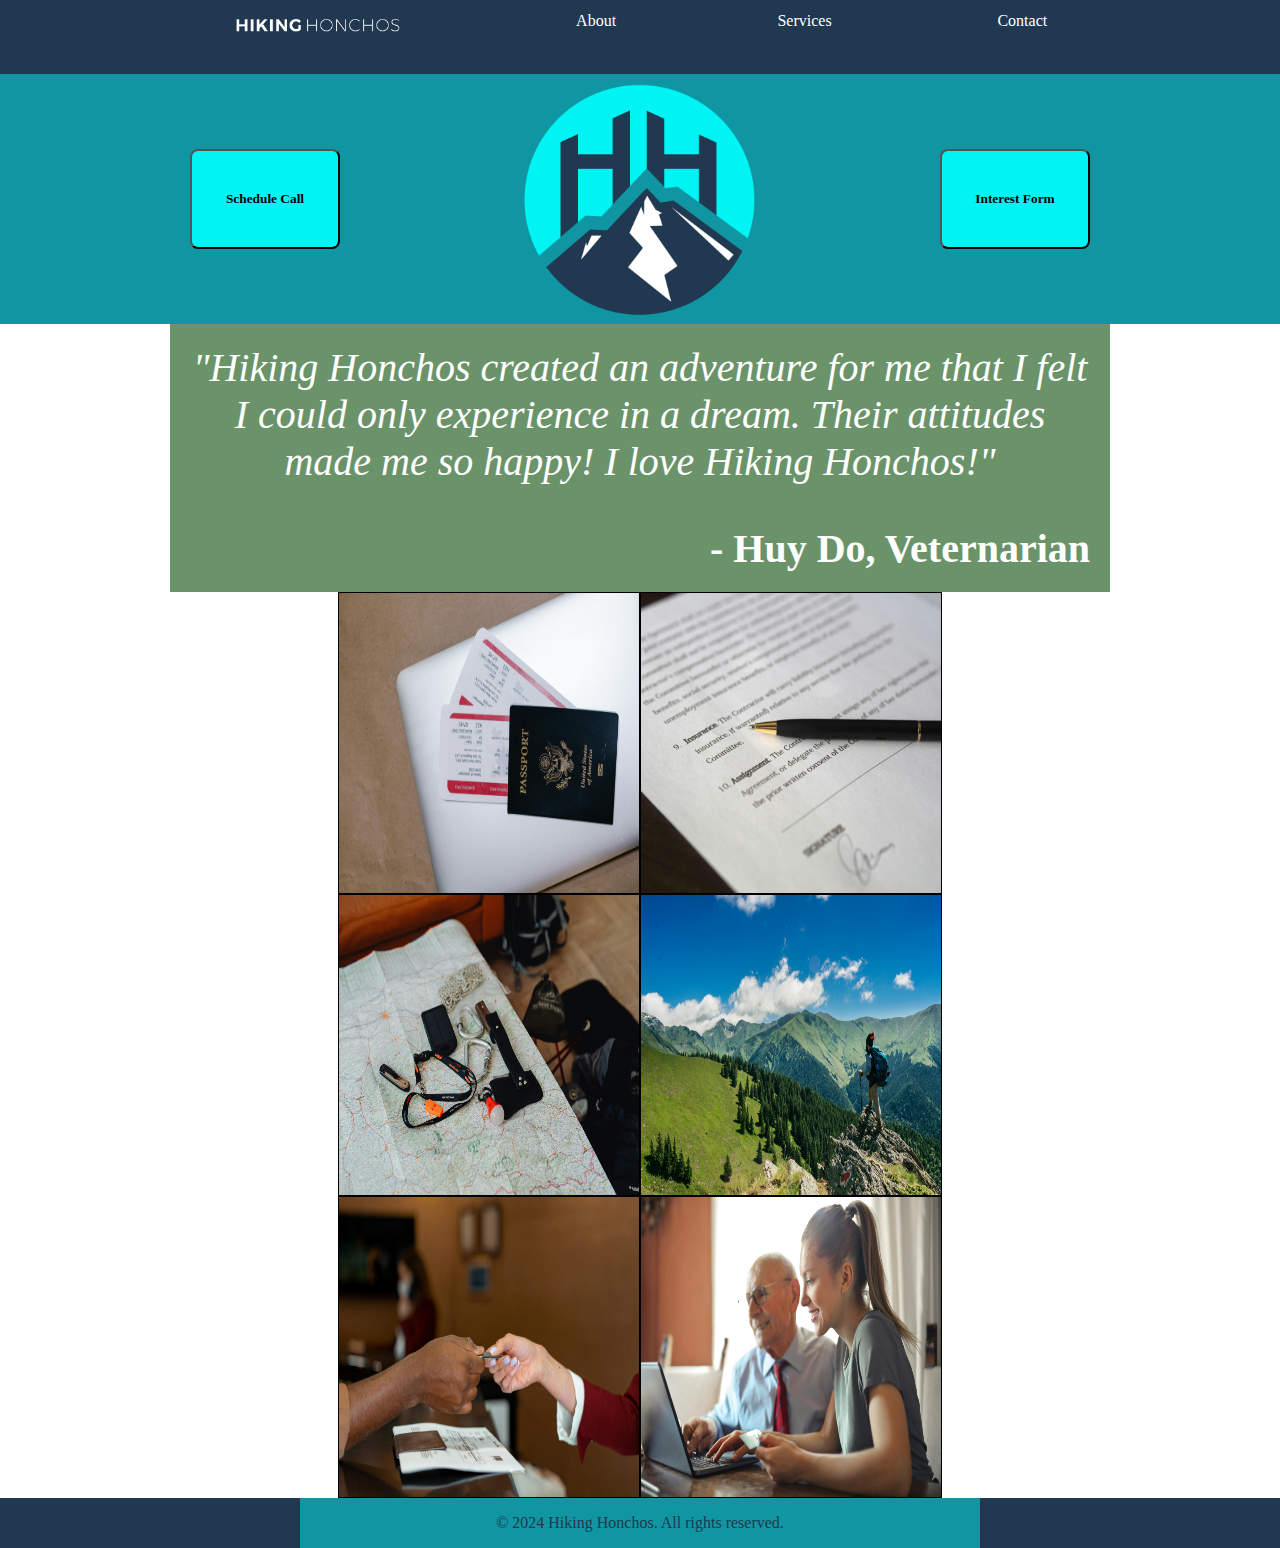
<file: index.html>
<!DOCTYPE html>
<html lang="en">
<head>
    <meta charset="UTF-8">
    <meta http-equiv="X-UA-Compatible" content="IE=edge">
    <meta name="viewport" content="width=device-width, initial-scale=1.0">
    <link rel="stylesheet" href="/Assets/styles.css?v1.07">
</head>

<body>
    <div class='menu-container'>
      <div class='menu'>
        <div class='banner'> 
            <img src="/Images/whhbanner.png" height="25" width="auto">
        </div>
        <div class='links'>About</div>
        <div class='links'>Services</div>
        <div class='links'>Contact</div>    
      </div>
    </div>
  </body>

  <!-- Section for Header of landing page-->
  <div class='header-container'>
    <div class='header'>
      <button class ="button" onclick="window.location.href='https://calendly.com/hikinghonchos/30min'"> Schedule Call </button>
      <div class ='logo'>
        <img src="/Images/hhlogo.png" height="250px" width="auto">
        <!-- Background image of different hiking destinations cyclign in back-->
      </div>
      <button class ="button" onclick="window.location.href='https://form.jotform.com/231634607580153'"> Interest Form </button>
    </div>
  </div>
  <!-- Section for Body1 of landing page -->

  <div class="body1-container">
    <div class="body1"> 
      <div class="quote"> 
        "Hiking Honchos created an adventure for me that I felt I could only experience in a dream. Their attitudes made me so happy! I love Hiking Honchos!"
      </div>
      <div class="body1item">
        - Huy Do, Veternarian
      </div>
    </div>
  </div>

  <!-- Section for Body2 of landing page -->
  <div class = 'body2-container'>
    <div class="body2">
      <div class="body2item">
        <img src="/Assets/landingphotos/pexels-rdne-7310015.jpg" height="300px" width="300px">
      </div>
      <div class="body2item">
        <img src="/Assets/landingphotos/pexels-pixabay-261679.jpg" height="300px" width="300px">
      </div>
      <div class="body2item">
        <img src="/Assets/landingphotos/pexels-karolina-grabowska-6954777.jpg" height="300px" width="300px">
      </div>
      <div class="body2item">
        <img src="/Assets/landingphotos/pexels-andreimike-1271619.jpg" height="300px" width="300px">
      </div>
      <div class="body2item">
        <img src="/Assets/landingphotos/pexels-mikhail-nilov-7820359.jpg" height="300px" width="300px">
      </div>
      <div class="body2item">
        <img src="/Assets/landingphotos/pexels-olly-3823488.jpg" height="300px" width="300px">
      </div>
    </div>
  </div>

  <!-- Section for Footer of landing page -->

  <div class='footer'>
    <div class='footer-item footer-one'></div>
    <div class='footer-item footer-two'>
      <p>&copy; 2024 Hiking Honchos. All rights reserved.</p>
    </div>
    <div class='footer-item footer-three'></div>
  </div>
</html>
</file>
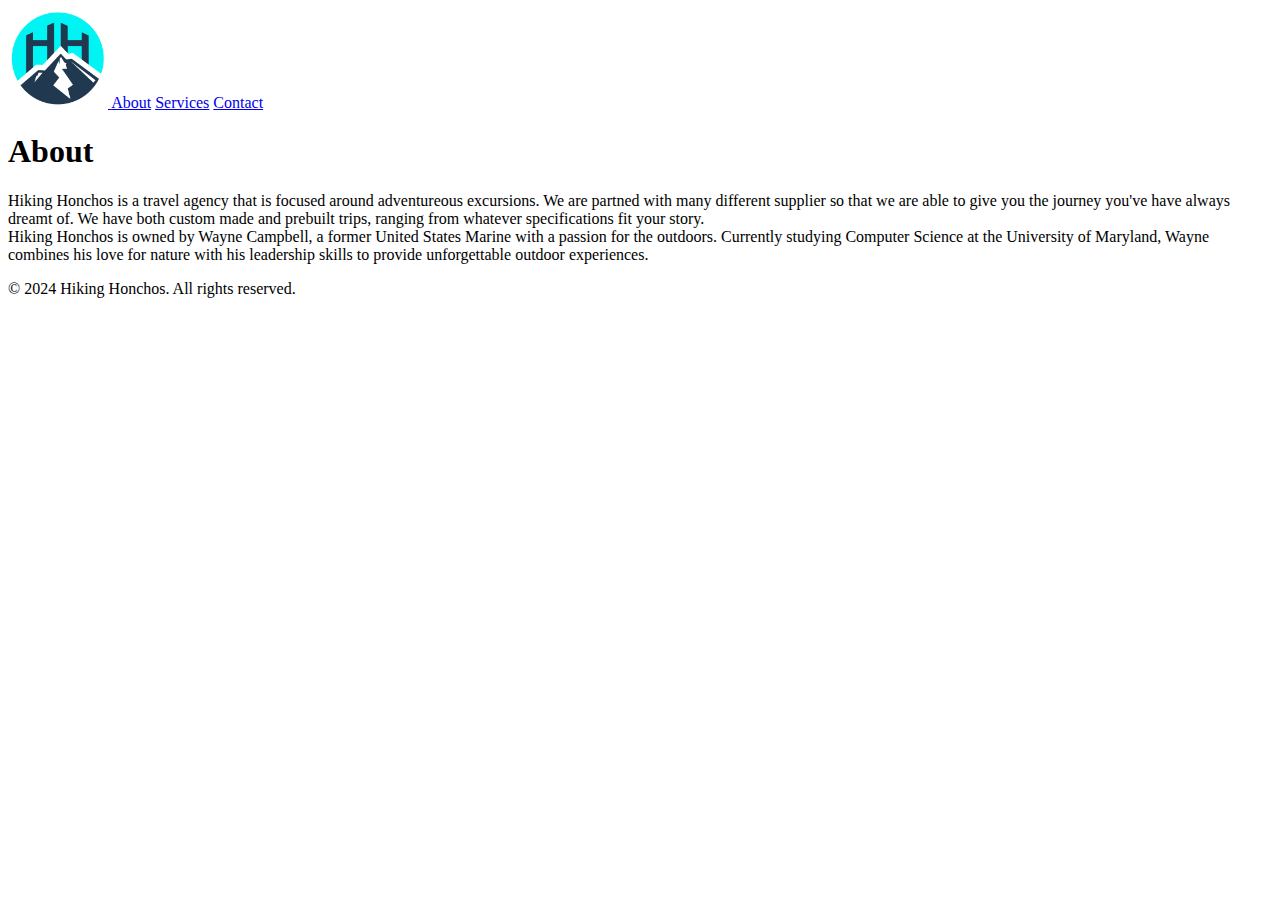
<file: Structure/about.html>
<!DOCTYPE html>
<html lang="en">
<a href="https://hikinghonchos.com">
    <img src = "../Images/hhlogo.png" width="100" height="100">
</a>

<a href="about.html">About</a>
<a href="services.html">Services</a>
<a href="contact.html">Contact</a>

<h1> About </h1>
<body> Hiking Honchos is a travel agency that is focused around adventureous excursions. We are partned with many different supplier so that we are able to give you the journey you've have always dreamt of. We have both custom made and prebuilt trips, ranging from whatever specifications fit your story. </body>

<br> 

<body> Hiking Honchos is owned by Wayne Campbell, a former United States Marine with a passion for the outdoors. Currently studying Computer Science at the University of Maryland, Wayne combines his love for nature with his leadership skills to provide unforgettable outdoor experiences. </body>

<footer>
    <p>&copy; 2024 Hiking Honchos. All rights reserved.</p>
</footer>

</html>
</file>
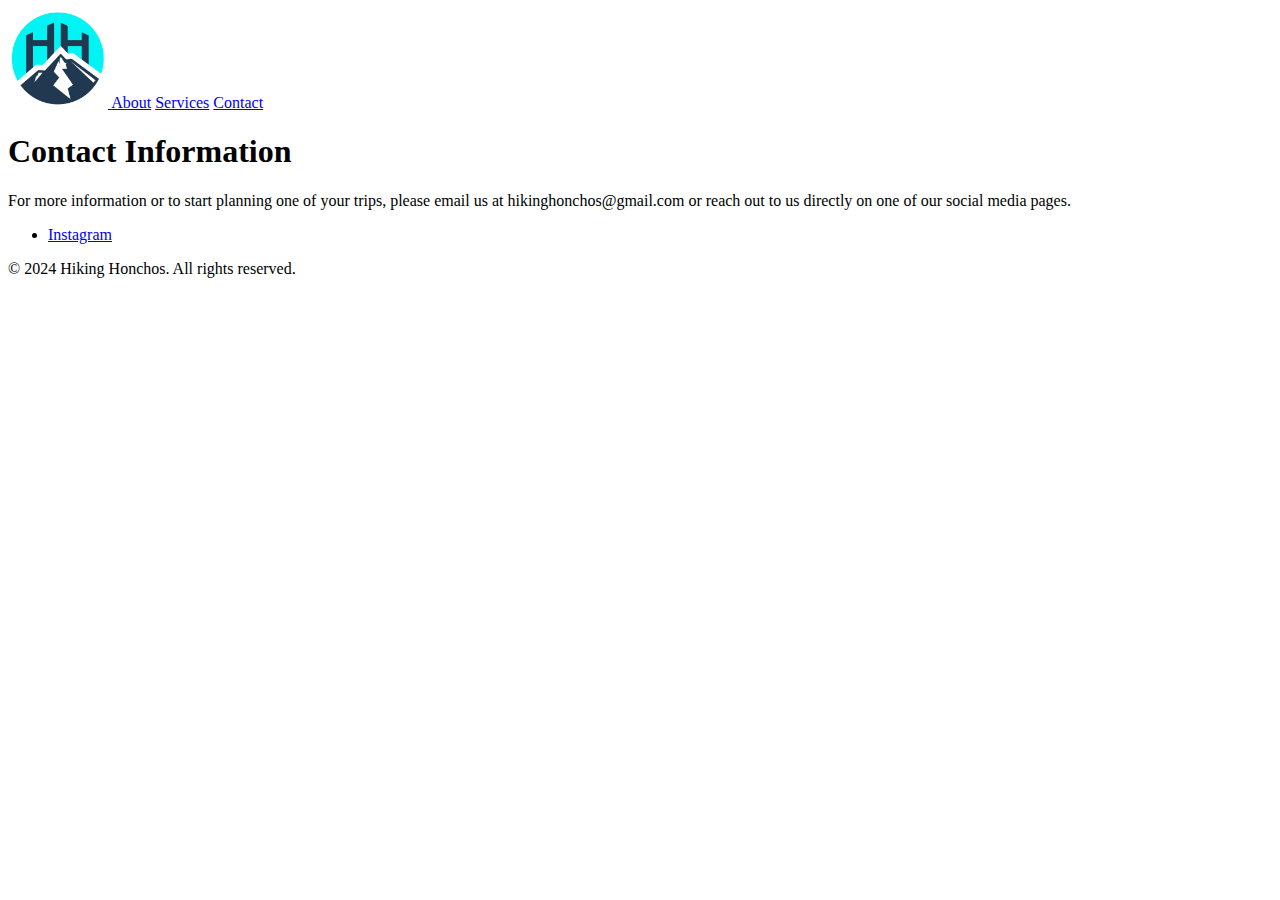
<file: Structure/contact.html>
<!DOCTYPE html>
<html lang="en">
<a href="https://hikinghonchos.com">
    <img src = "../Images/hhlogo.png" width="100" height="100">
</a>

<a href="about.html">About</a>
<a href="services.html">Services</a>
<a href="contact.html">Contact</a>

<h1> Contact Information</h1>
<body> For more information or to start planning one of your trips, please email us at hikinghonchos@gmail.com or reach out to us directly on one of our social media pages. </body>

<ul>
    <li><a href="https://www.instagram.com/hikinghonchos/">Instagram</a></li>
</ul>

<footer>
    <p>&copy; 2024 Hiking Honchos. All rights reserved.</p>
</footer>

</html>
</file>
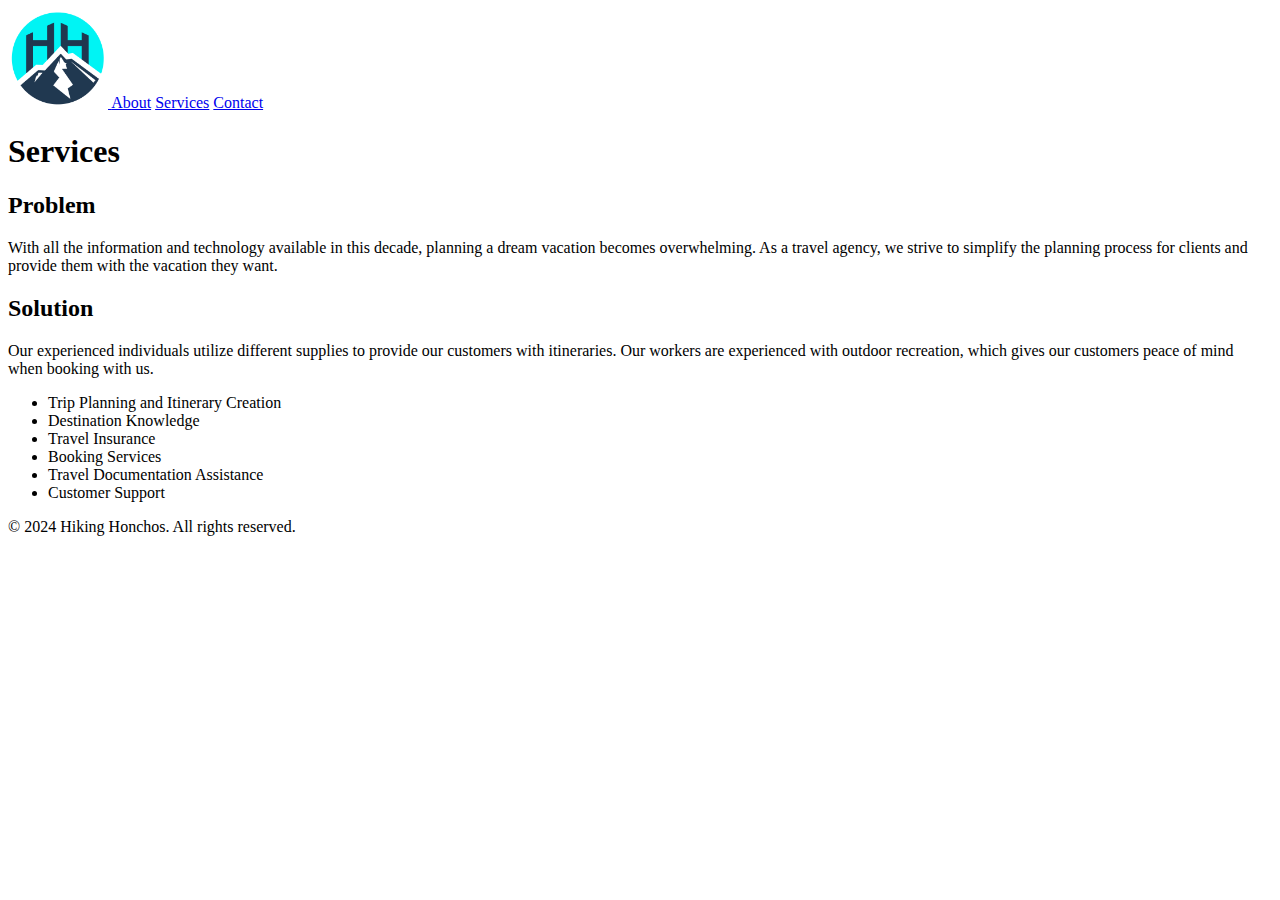
<file: Structure/services.html>
<!DOCTYPE html>
<html lang="en">
<a href="https://hikinghonchos.com">
    <img src = "../Images/hhlogo.png" width="100" height="100">
</a>

<a href="about.html">About</a>
<a href="services.html">Services</a>
<a href="contact.html">Contact</a>

<h1> Services </h1>
<h2> Problem </h2>
<body> With all the information and technology available in this decade, planning a dream vacation becomes overwhelming. As a travel agency, we strive to simplify the planning process for clients and provide them with the vacation they want.</body>

<h2> Solution </h2>
<body> Our experienced individuals utilize different supplies to provide our customers with itineraries. Our workers are experienced with outdoor recreation, which gives our customers peace of mind when booking with us.
</body>

<ul>
    <li> Trip Planning and Itinerary Creation</li>
    <li> Destination Knowledge </li>
    <li> Travel Insurance </li>
    <li> Booking Services</li>
    <li> Travel Documentation Assistance </li>
    <li> Customer Support </li>
</ul>

<footer>
    <p>&copy; 2024 Hiking Honchos. All rights reserved.</p>
</footer>

</html>
</file>
<file: Assets/styles.css>
/* Main color is #203850: greyish blue
Secondary color is #1096A2 seafoamish
Tertiary color is #00f4f4: tealish
Button colors for contrast #A21C10: red
*/

html, body {
  margin: 0;
  padding: 0;
  height: 100%;
  display: flex;
  flex-direction: column;
}

body {
  flex: 1;
}

.menu-container {
  color: #ffffff;
  background-color: #203850;  /* Greyish blue */
  padding: 12px 0;
  display: flex;
  justify-content: center;
  height: 50px;
}

.menu {
  display: flex;
  justify-content: space-around;
  width: 1000px;
  height: 50px;
}

.banner {
  width: auto; 
  height: 100px; 
  display: flex;
  justify-content: left;
}

.links {
  width: 30px;
  height: 30px;
  display: flex;
  justify-content: right;
  font-family: Verdana;
}

.header-container {
  color: #484a4d;
  background-color: #1096A2;
  display: flex;
  justify-content: center;
}

.header {
  display: flex;
  justify-content: space-between;
  align-items: center;
  width: 900px;
}

.logo {
  width: auto; 
  height: 250px; 
  display: flex;
  justify-content: center;
}

.button {
 height: 100px;
 width: 150px;
 color: #000000;
 background-color: #00f4f4;
 font-family: Verdana;
 font-weight: bold;
 border-top-left-radius: 8px;
 border-top-right-radius: 8px;
 border-bottom-left-radius: 8px;
 border-bottom-right-radius: 8px;
}

.body1-container{
  display: flex;
  justify-content: center;
  background-color: #fff;
}

.body1{
  display: flex;
  justify-content: center;
  flex-wrap: wrap;
  flex-direction: column;
}

.body1item{
  display: inline-flex;
  background-color: #6b936a;
  color: #fff;
  font-size: 40px;
  padding: 20px;
  justify-content: right;
  font-weight: bold;

}

.quote{
  display: inline-flex;
  background-color: #6b936a;
  color: #fff;
  margin: 0;
  padding: 20px;
  font-size: 40px;
  font-style: italic;
  text-align: center;
  width: 900px;
}

.body2-container{
  display: flex;
  justify-content: center;
}

.body2{
  width: 900px;
  display: flex;
  justify-content: center;
  flex-wrap: wrap;
  align-items: center; 
}

.body2item{
  border: 1px solid #000000;
  width: 300px;
  height: 300px;
}

.footer {
  display: flex;
  background-color: #203850;
  justify-content: space-between;
  align-items: flex-end;
  height: 50px;
  flex-shrink: 0; /* Ensure footer does not shrink */
}

.footer-item {
  background-color: #1096A2;
  height: 50px;
  flex: 1;
  color: #203850;
  text-align: center;
}

.footer-one,
.footer-three {
  background-color: #203850;;
  flex: initial;
  width: 300px;
  height: 50px;
}
</file>
